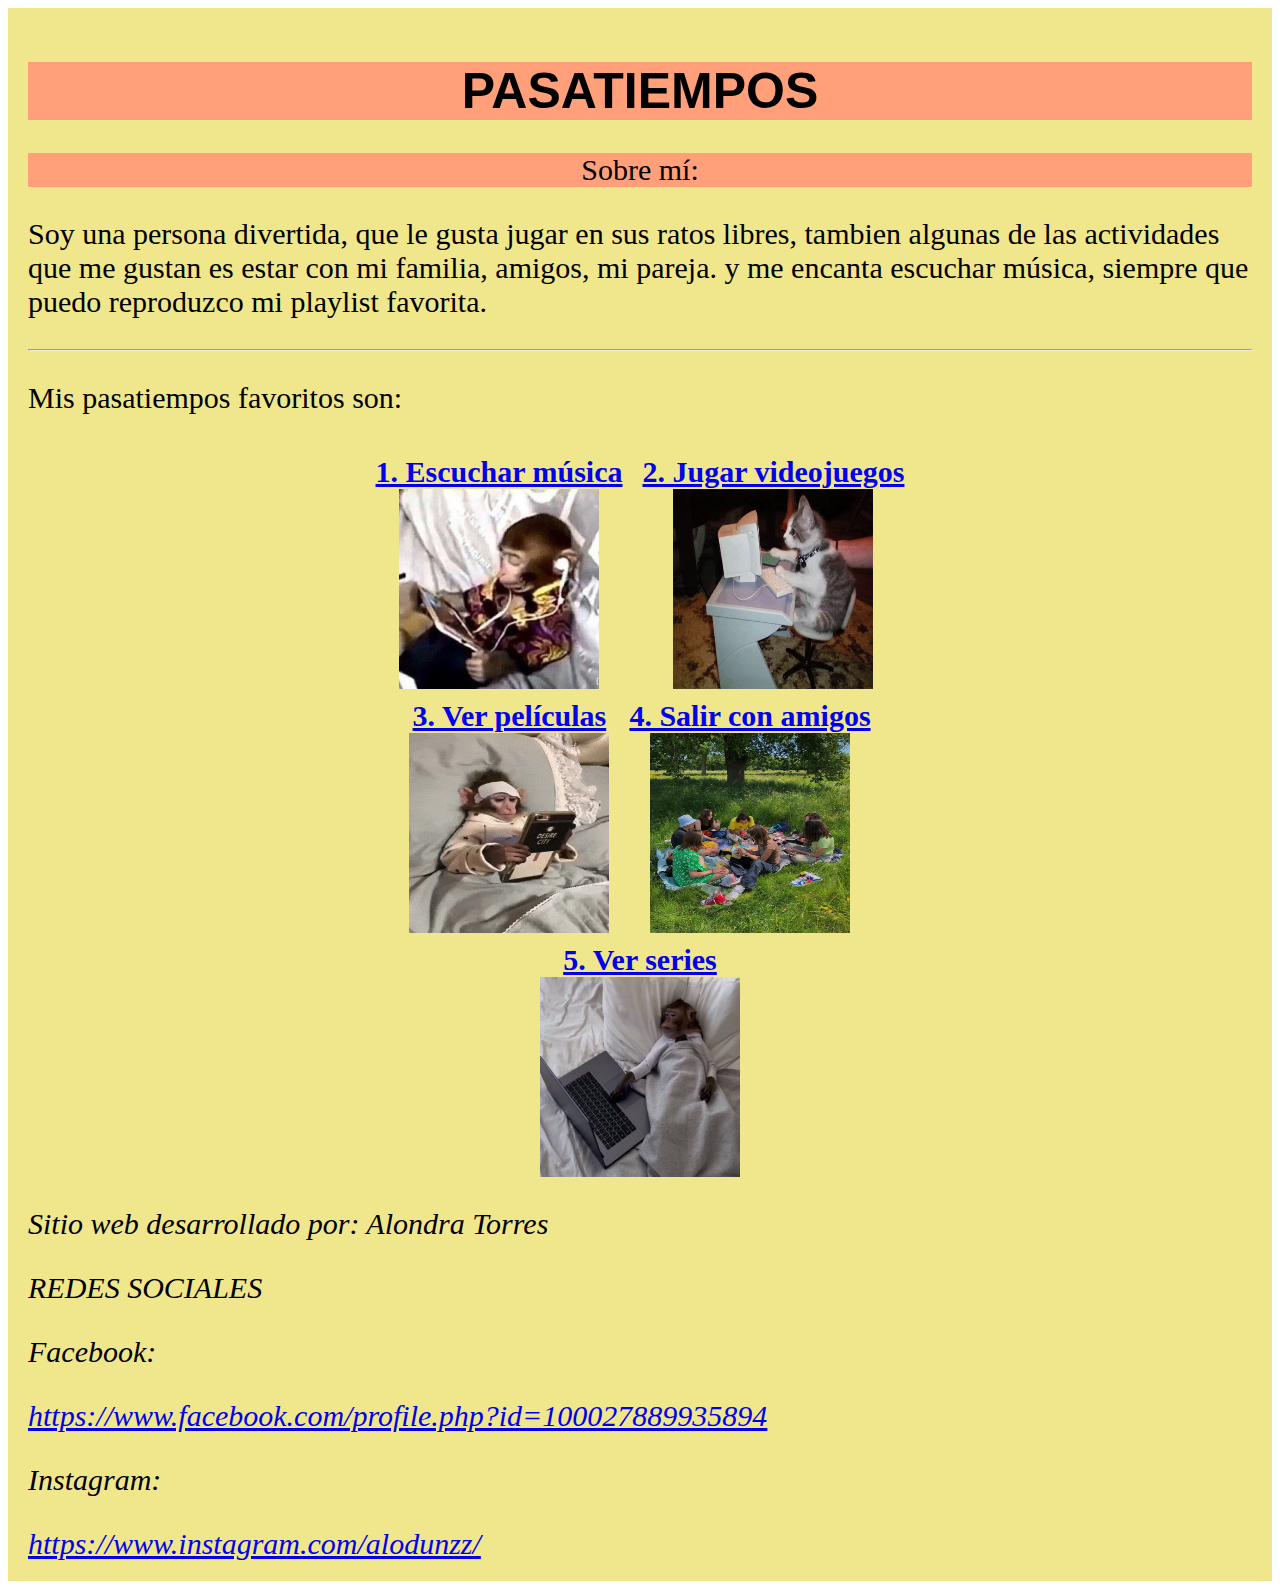
<file: index.html>
<!DOCTYPE html>
<html lang="en">
<head>
    <meta charset="UTF-8">
    <meta name="viewport" content="width=device-width, initial-scale=1.0">
    <meta name="description" content="Se muestran pasatiempos">
    <meta name="keywords" content="Educación, html, UANL">
    <title>Pasatiempos</title>
    <link rel="stylesheet" href="style.css">

</head>
<body>
    <div class="fondo">
        <header>
            <h1 class="titulo">Pasatiempos</h1>
        </header>
        
        <main>
            <article>
                <header>
                    <p>Sobre mí:</p>
                </header>
                <!-- contenido aquí -->
                 <p>Soy una persona divertida, que le gusta jugar en sus ratos libres, tambien algunas de las actividades que me gustan es estar con mi familia, amigos, mi pareja. y me encanta escuchar música, siempre que puedo reproduzco mi playlist favorita.</p>
            
                <footer>
                    <hr>
                </footer>
            </article>
        </main>

    <section>
        <p>Mis pasatiempos favoritos son:</p>
    </section>

    <div class="contenedor">
        <div class="musica" style="display: flex; flex-direction: column; align-items: center;" >
            <a href="musica.html">1. Escuchar música</a>
            <img src="musica.jpeg" alt="Escuchar musica" style="width: 200px; height: 200px; vertical-align: middle; "class="musica1">
        </div>

        <div class="videojuegos" style="display: flex; flex-direction: column; align-items: center;">
            <a href="videojuegos.html">2. Jugar videojuegos</a>
            <img src="Cat.jpeg" alt="videojuegos" style="width: 200px; height: 200px; vertical-align: middle;" class="videojuegos1">
        </div>
    </div>

    <div class="contenedor">
        <div class="peliculas" style="display: flex; flex-direction: column; align-items: center;">
            <a href="peliculas.html">3. Ver películas</a>
            <img src="peli.jpeg" alt="Peliculas" style="width: 200px; height: 200px; vertical-align: middle;"class="peliculas1">
        </div>

        <div class="salir" style="display: flex; flex-direction: column; align-items: center;">
            <a href="salir.html">4. Salir con amigos</a>
            <img src="salidas.jpeg" alt="salidas amigos" style="width: 200px; height: 200px; vertical-align: middle; "class="salidas1">
        </div>
    </div>

    <div class="contenedor">
        <div class="series" style="display: flex; flex-direction: column; align-items: center;">
            <a href="series.html">5. Ver series</a>
            <img src="series.jpeg" alt="monito viendo su computadora" style="width: 200px; height: 200px; vertical-align: middle; "class="series1">
        </div>
    </div>    

    <aside>
        <a href=""></a>
    </aside>
    <footer>
        <address>
            <p>Sitio web desarrollado por: Alondra Torres</p>
            <p>REDES SOCIALES</p>
            <P>Facebook:</P> <a href="https://www.facebook.com/profile.php?id=100027889935894">https://www.facebook.com/profile.php?id=100027889935894</a> 
            <p>Instagram:</P> <a href="https://www.instagram.com/alodunzz/">https://www.instagram.com/alodunzz/</a>
        </address>
    </footer>

</div>
</body>
</html>
</file>
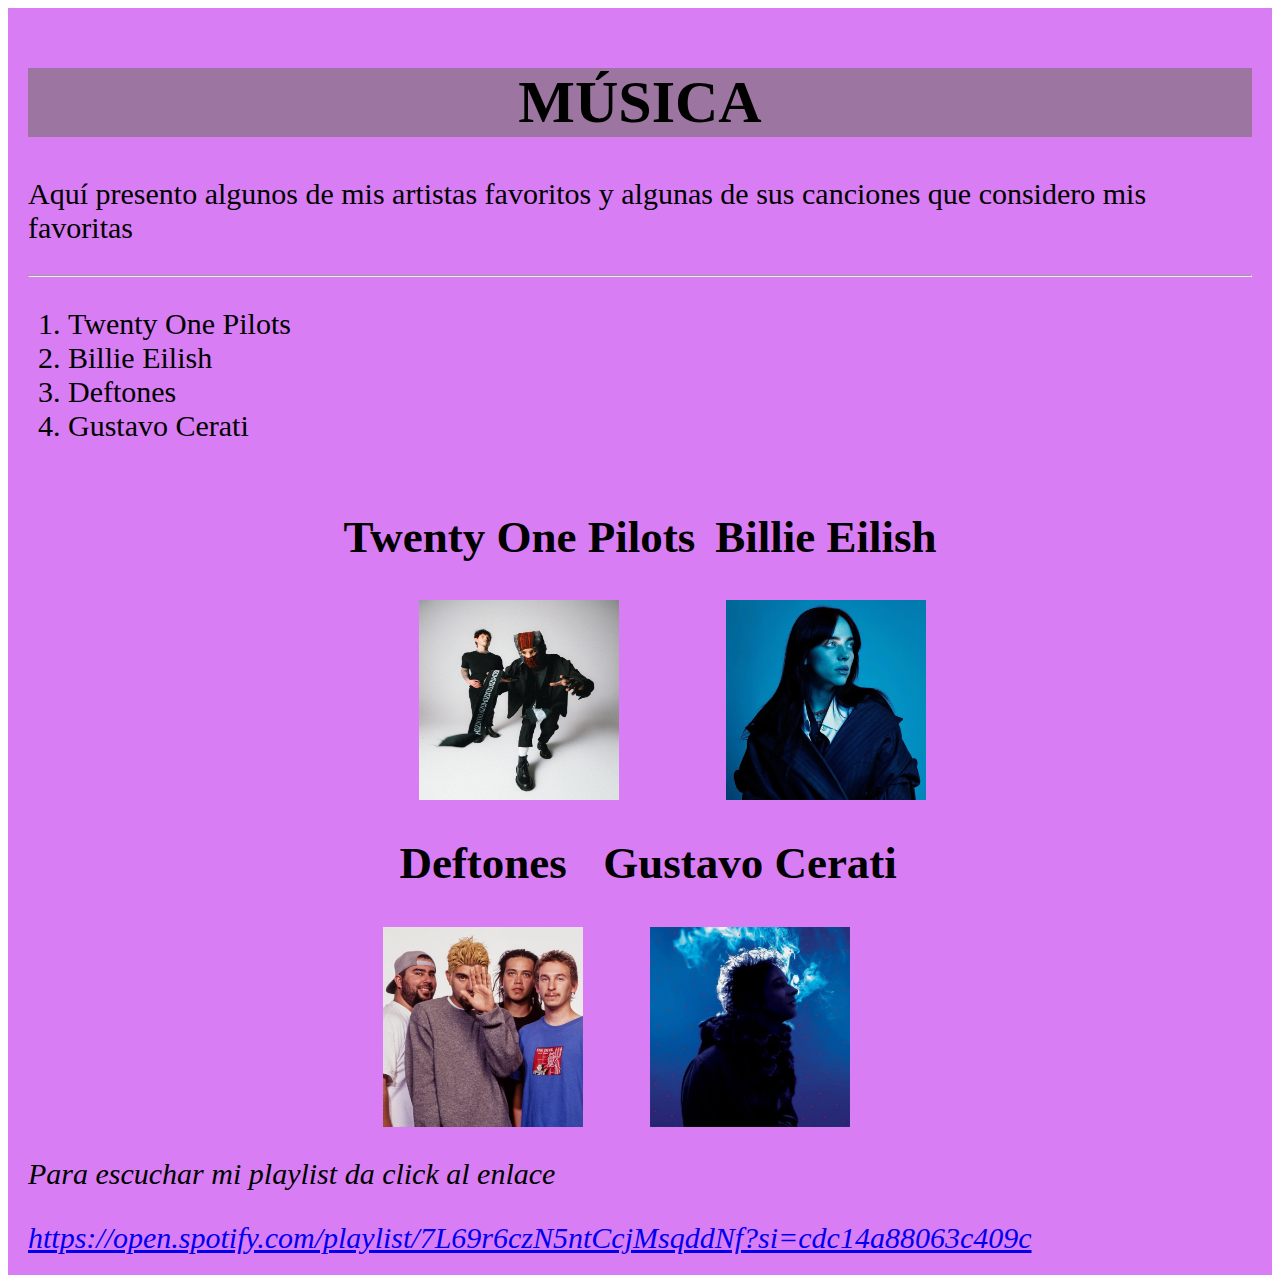
<file: musica.html>
<!DOCTYPE html>
<html lang="es">
<head>
    <meta charset="UTF-8">
    <meta name="viewport" content="width=device-width, initial-scale=1.0">
    <meta name="description" content="Se muestra musica de mi agrado">
    <meta name="keywords" content="Educación, html, UANL">
    <title>Musica</title>
    <link rel="stylesheet" href="style.css">

</head>
<body>

    <div class="fondomusica">
        <header class="header1">
            <h1>MÚSICA</h1>
        </header>

        <main>
            <article>
                <!-- contenido aquí -->
                 <p>Aquí presento algunos de mis artistas favoritos y algunas de sus canciones que considero mis favoritas</p>
                <footer>
                    <hr>
                </footer>
            </article>

            <ol>
                <li>Twenty One Pilots</li>
                <li>Billie Eilish</li>
                <li>Deftones</li>
                <li>Gustavo Cerati</li>
             </ol>

            <div class="contenedor1">
                <div  style="display: flex; flex-direction: column; align-items: center;" >
                    <h2>Twenty One Pilots</h2>
                    <img src="twenty.jpeg" alt="grupo musical twenty one pilots" style="width: 200px; height: 200px; vertical-align: middle;">
                </div>
        
                <div style="display: flex; flex-direction: column; align-items: center;">
                    <h2>Billie Eilish</h2>
                    <img src="billie.jpeg" alt="artista Billie Eilish" style="width: 200px; height: 200px; vertical-align: middle;">
                </div>
            </div>

            <div class="contenedor">
                <div style="display: flex; flex-direction: column; align-items: center;">
                    <h2>Deftones</h2>
                    <img src="deftones.jpeg" alt="grupo musical Deftones" style="width: 200px; height: 200px; vertical-align: middle;">
                </div>
        
                <div style="display: flex; flex-direction: column; align-items: center;">
                    <h2>Gustavo Cerati</h2>
                    <img src="gustavo.jpeg" alt="salidas amigos" style="width: 200px; height: 200px; vertical-align: middle;">
                </div>
            </div>
        </main>
        
        <footer>
            <address>
                <p>Para escuchar mi playlist da click al enlace</p> <a href="https://open.spotify.com/playlist/7L69r6czN5ntCcjMsqddNf?si=cdc14a88063c409c">https://open.spotify.com/playlist/7L69r6czN5ntCcjMsqddNf?si=cdc14a88063c409c</a>
            </address>
        </footer>
    </div>

</body>
</html>
</file>
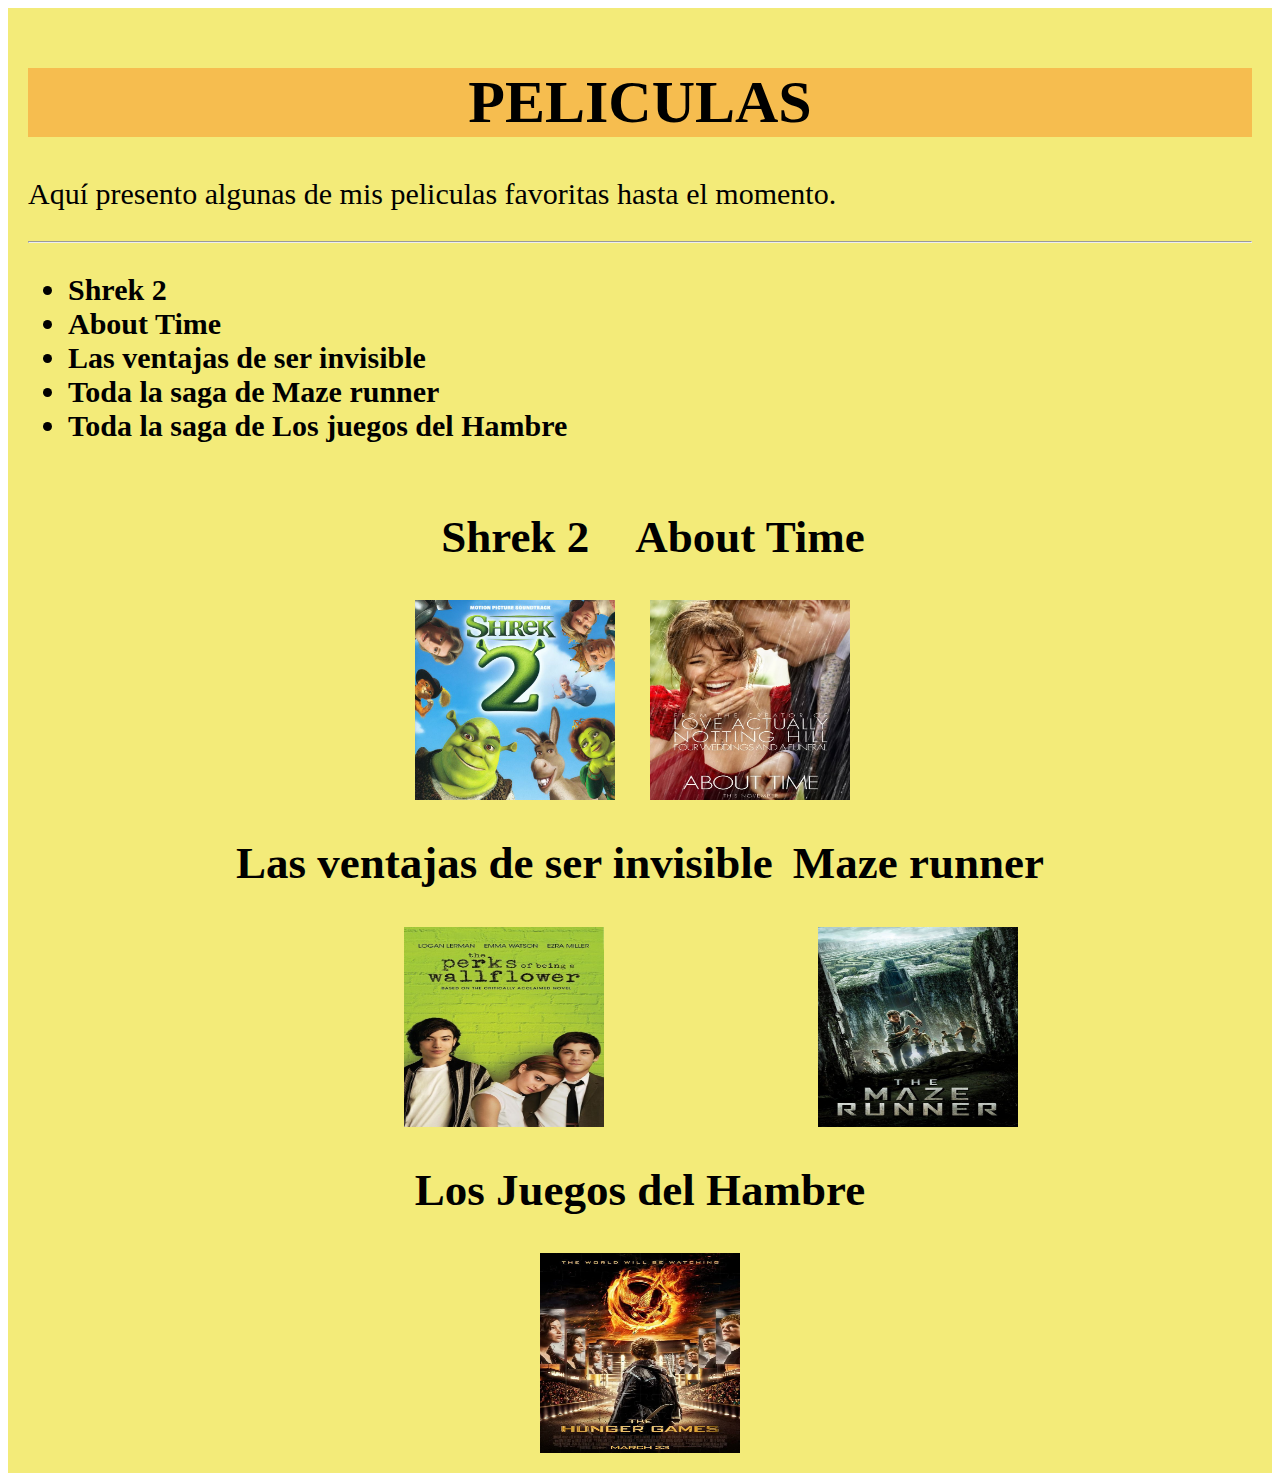
<file: peliculas.html>
<!DOCTYPE html>
<html lang="es">
<head>
    <meta charset="UTF-8">
    <meta name="viewport" content="width=device-width, initial-scale=1.0">
    <meta name="description" content="Se muestra peliculas de mi agrado">
    <meta name="keywords" content="Educación, html, UANL">
    <title>Peliculas</title>
    <link rel="stylesheet" href="style.css">

</head>
<body>
    
    <div class="fondopeliculas">
        <header class="header3">
            <h1>PELICULAS</h1>
        </header>

        <main>
            <article>
                <!-- contenido aquí -->
                 <p>Aquí presento algunas de mis peliculas favoritas hasta el momento.</p>
                <footer>
                    <hr>
                </footer>
            </article>

            <ul>
                <strong><li>Shrek 2</li></strong>
                <strong><li>About Time</li></strong>
                <strong><li>Las ventajas de ser invisible</li></strong>
                <strong><li>Toda la saga de Maze runner</li></strong>
                <strong><li>Toda la saga de Los juegos del Hambre</li></strong>
            </ul>

             <div class="contenedor3">
                <div  style="display: flex; flex-direction: column; align-items: center;" >
                    <h2>Shrek 2</h2>
                    <img src="shrek.jpeg" alt="pelicula shrek 2" style="width: 200px; height: 200px; vertical-align: middle;">
                </div>
        
                <div style="display: flex; flex-direction: column; align-items: center;">
                    <h2>About Time</h2>
                    <img src="about.jpeg" alt="pelicula About Time" style="width: 200px; height: 200px; vertical-align: middle;">
                </div>
            </div>

            <div class="contenedor">
                <div style="display: flex; flex-direction: column; align-items: center;">
                    <h2>Las ventajas de ser invisible</h2>
                    <img src="ventajas.jpeg" alt="pelicula las ventajas de ser invisible" style="width: 200px; height: 200px; vertical-align: middle;">
                </div>

                <div style="display: flex; flex-direction: column; align-items: center;">
                    <h2>Maze runner</h2>
                    <img src="maze.jpeg" alt="pelicula maze runner" style="width: 200px; height: 200px; vertical-align: middle;">
                </div>
            </div>

                <div style="display: flex; flex-direction: column; align-items: center;">
                    <h2>Los Juegos del Hambre</h2>
                    <img src="juegos.jpeg" alt="pelicula las ventajas de ser invisible" style="width: 200px; height: 200px; vertical-align: middle;">
                </div>

             </div>
        </main>
        
    </div>

</body>
</html>
</file>
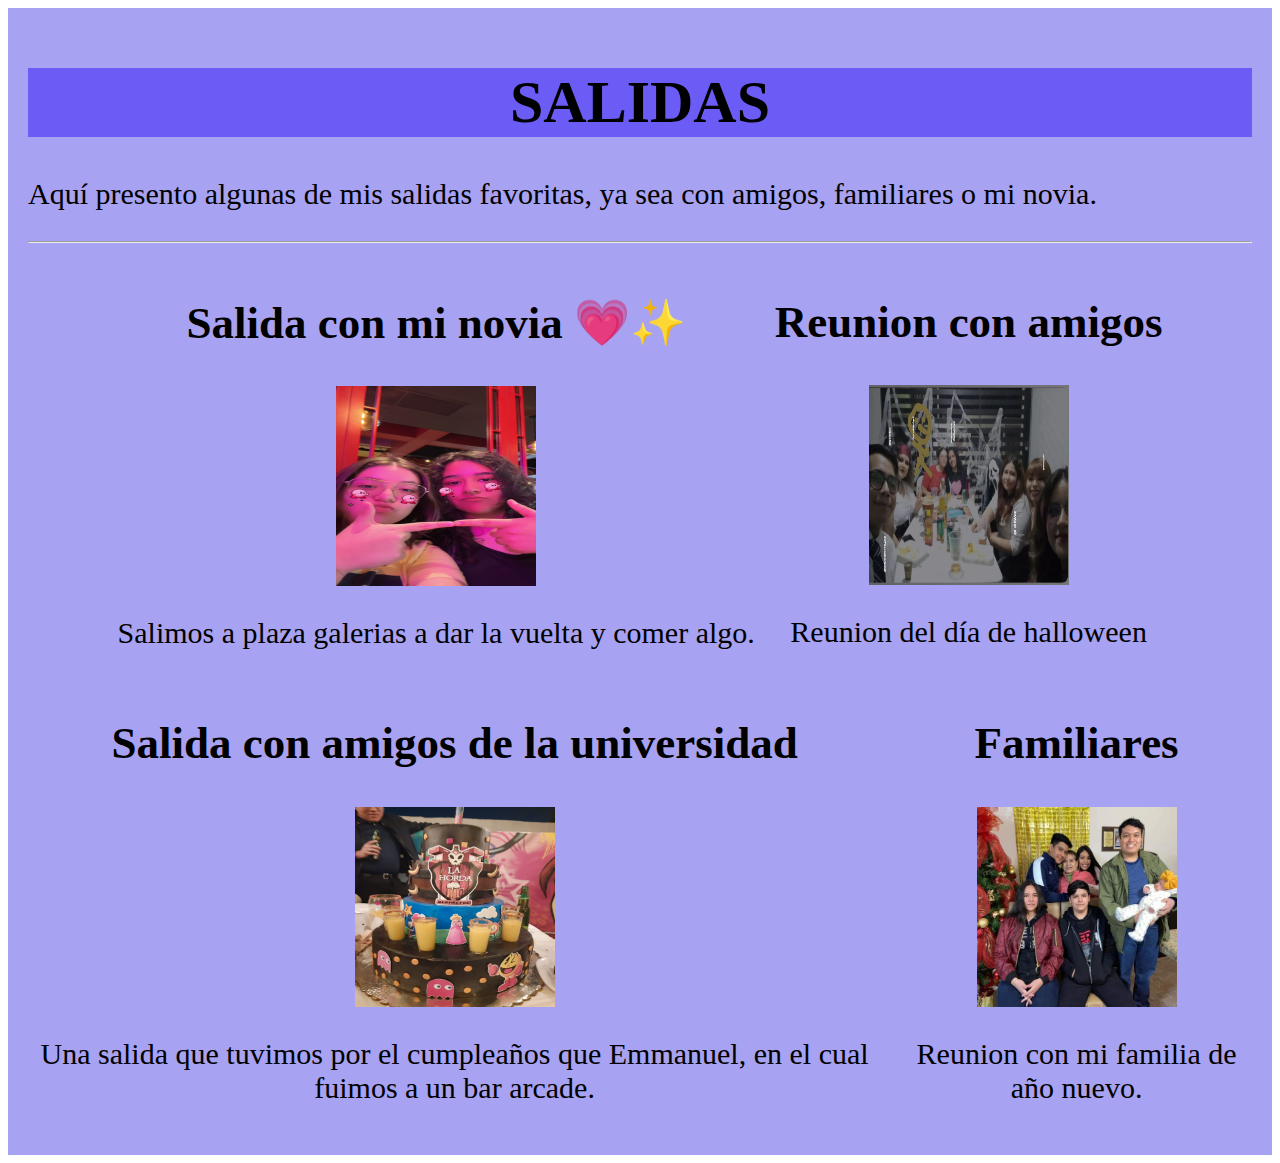
<file: salir.html>
<!DOCTYPE html>
<html lang="es">
<head>
    <meta charset="UTF-8">
    <meta name="viewport" content="width=device-width, initial-scale=1.0">
    <meta name="description" content="Se muestra salidas con amigos de mi agrado">
    <meta name="keywords" content="Educación, html, UANL">
    <title>Salidas</title>
    <link rel="stylesheet" href="style.css">
</head>
<body>
    
    <div class="fondosalidas">
        <header class="header4">
            <h1>SALIDAS</h1>
        </header>

        <main>
            <article>
                <!-- contenido aquí -->
                 <p>Aquí presento algunas de mis salidas favoritas, ya sea con amigos, familiares o mi novia.</p>
                <footer>
                    <hr>
                </footer>
            </article>

            <div class="contenedor4">
                <div  style="display: flex; flex-direction: column; align-items: center;" >
                    <h2>Salida con mi novia 💗✨</h2>
                    <img src="novia.jpg" alt="foto personal" style="width: 200px; height: 200px; vertical-align: middle;">
                    <p>Salimos a plaza galerias a dar la vuelta y comer algo.</p>
                </div>
        
                <div style="display: flex; flex-direction: column; align-items: center;">
                    <h2>Reunion con amigos</h2>
                    <img src="amigos.jpg" alt="foto personal" style="width: 200px; height: 200px; vertical-align: middle;">
                    <p>Reunion del día de halloween</p>
                </div>
            </div>

            <div class="contenedor">
                <div style="display: flex; flex-direction: column; align-items: center;">
                    <h2>Salida con amigos de la universidad</h2>
                    <img src="horda.jpg" alt="pfoto personal" style="width: 200px; height: 200px; vertical-align: middle;">
                    <p>Una salida que tuvimos por el cumpleaños que Emmanuel, en el cual fuimos a un bar arcade.</p>
                </div>

                <div style="display: flex; flex-direction: column; align-items: center;">
                    <h2>Familiares</h2>
                    <img src="familia.jpg" alt="foto personal" style="width: 200px; height: 200px; vertical-align: middle;">
                    <p>Reunion con mi familia de año nuevo.</p>
                </div>
            </div>

        </main>
        
    </div>

</body>
</html>
</file>
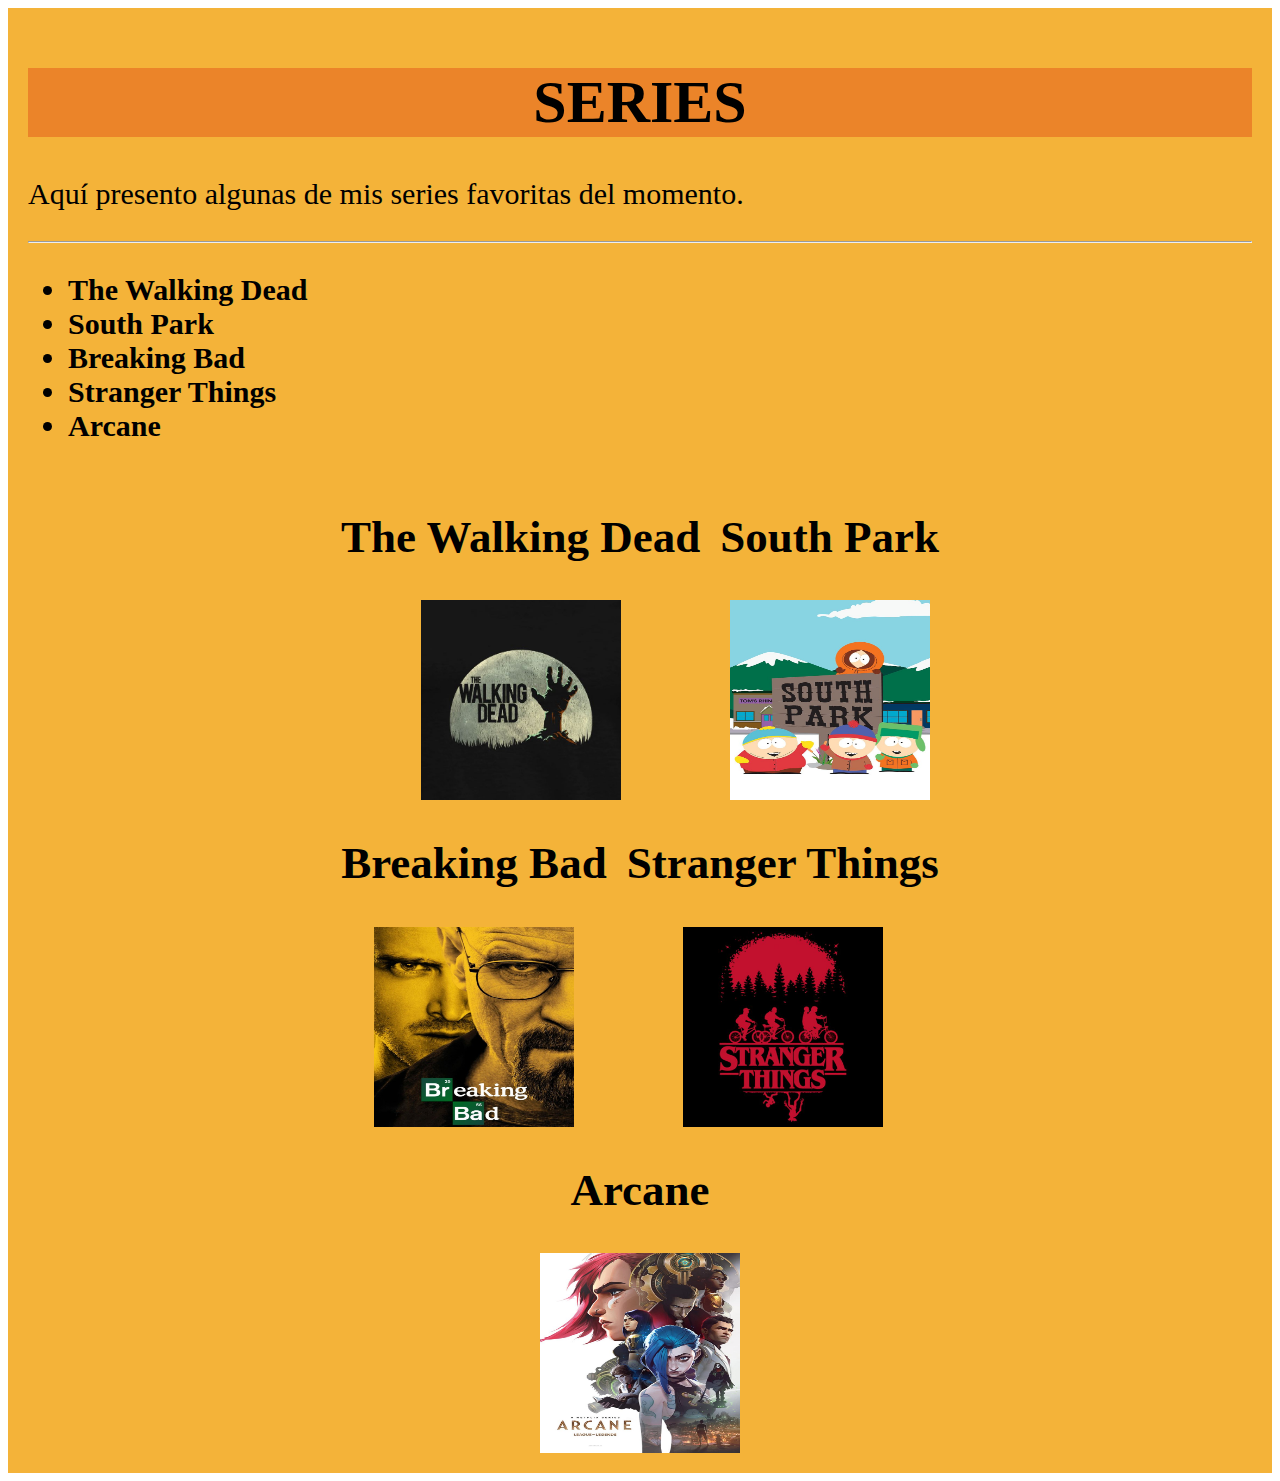
<file: series.html>
<!DOCTYPE html>
<html lang="es">
<head>
    <meta charset="UTF-8">
    <meta name="viewport" content="width=device-width, initial-scale=1.0">
    <meta name="description" content="Se muestra series de mi agrado">
    <meta name="keywords" content="Educación, html, UANL">
    <title>Series</title>
    <link rel="stylesheet" href="style.css">

</head>
<body>
    
    <div class="fondoseries">
        <header class="header5">
            <h1>SERIES</h1>
        </header>

        <main>
            <article>
                <!-- contenido aquí -->
                 <p>Aquí presento algunas de mis series favoritas del momento.</p>
                <footer>
                    <hr>
                </footer>
            </article>

            <ul>
                <strong><li>The Walking Dead</li></strong>
                <strong><li>South Park</li></strong>
                <strong><li>Breaking Bad</li></strong>
                <strong><li>Stranger Things</li></strong>
                <strong><li>Arcane</li></strong>
            </ul>

            <div class="contenedor4">
                <div  style="display: flex; flex-direction: column; align-items: center;" >
                    <h2>The Walking Dead</h2>
                    <img src="walking.jpeg" alt="serie The Walking Dead" style="width: 200px; height: 200px; vertical-align: middle;">
                </div>
        
                <div style="display: flex; flex-direction: column; align-items: center;">
                    <h2>South Park</h2>
                    <img src="south.jpeg" alt="serie south Park" style="width: 200px; height: 200px; vertical-align: middle;">
                </div>
            </div>
        
            <div class="contenedor">
                <div style="display: flex; flex-direction: column; align-items: center;">
                    <h2>Breaking Bad</h2>
                    <img src="breaking.jpeg" alt="serie breaking bad" style="width: 200px; height: 200px; vertical-align: middle;">
                </div>

                <div style="display: flex; flex-direction: column; align-items: center;">
                    <h2>Stranger Things</h2>
                    <img src="stranger.jpeg" alt="serie stranger things" style="width: 200px; height: 200px; vertical-align: middle;">
                </div>
            </div>

                <div style="display: flex; flex-direction: column; align-items: center;">
                    <h2>Arcane</h2>
                    <img src="arcane.jpeg" alt="serie arcane" style="width: 200px; height: 200px; vertical-align: middle;">
                </div>
            </div>

        </main>
        
    </div>

</body>
</html>
</file>
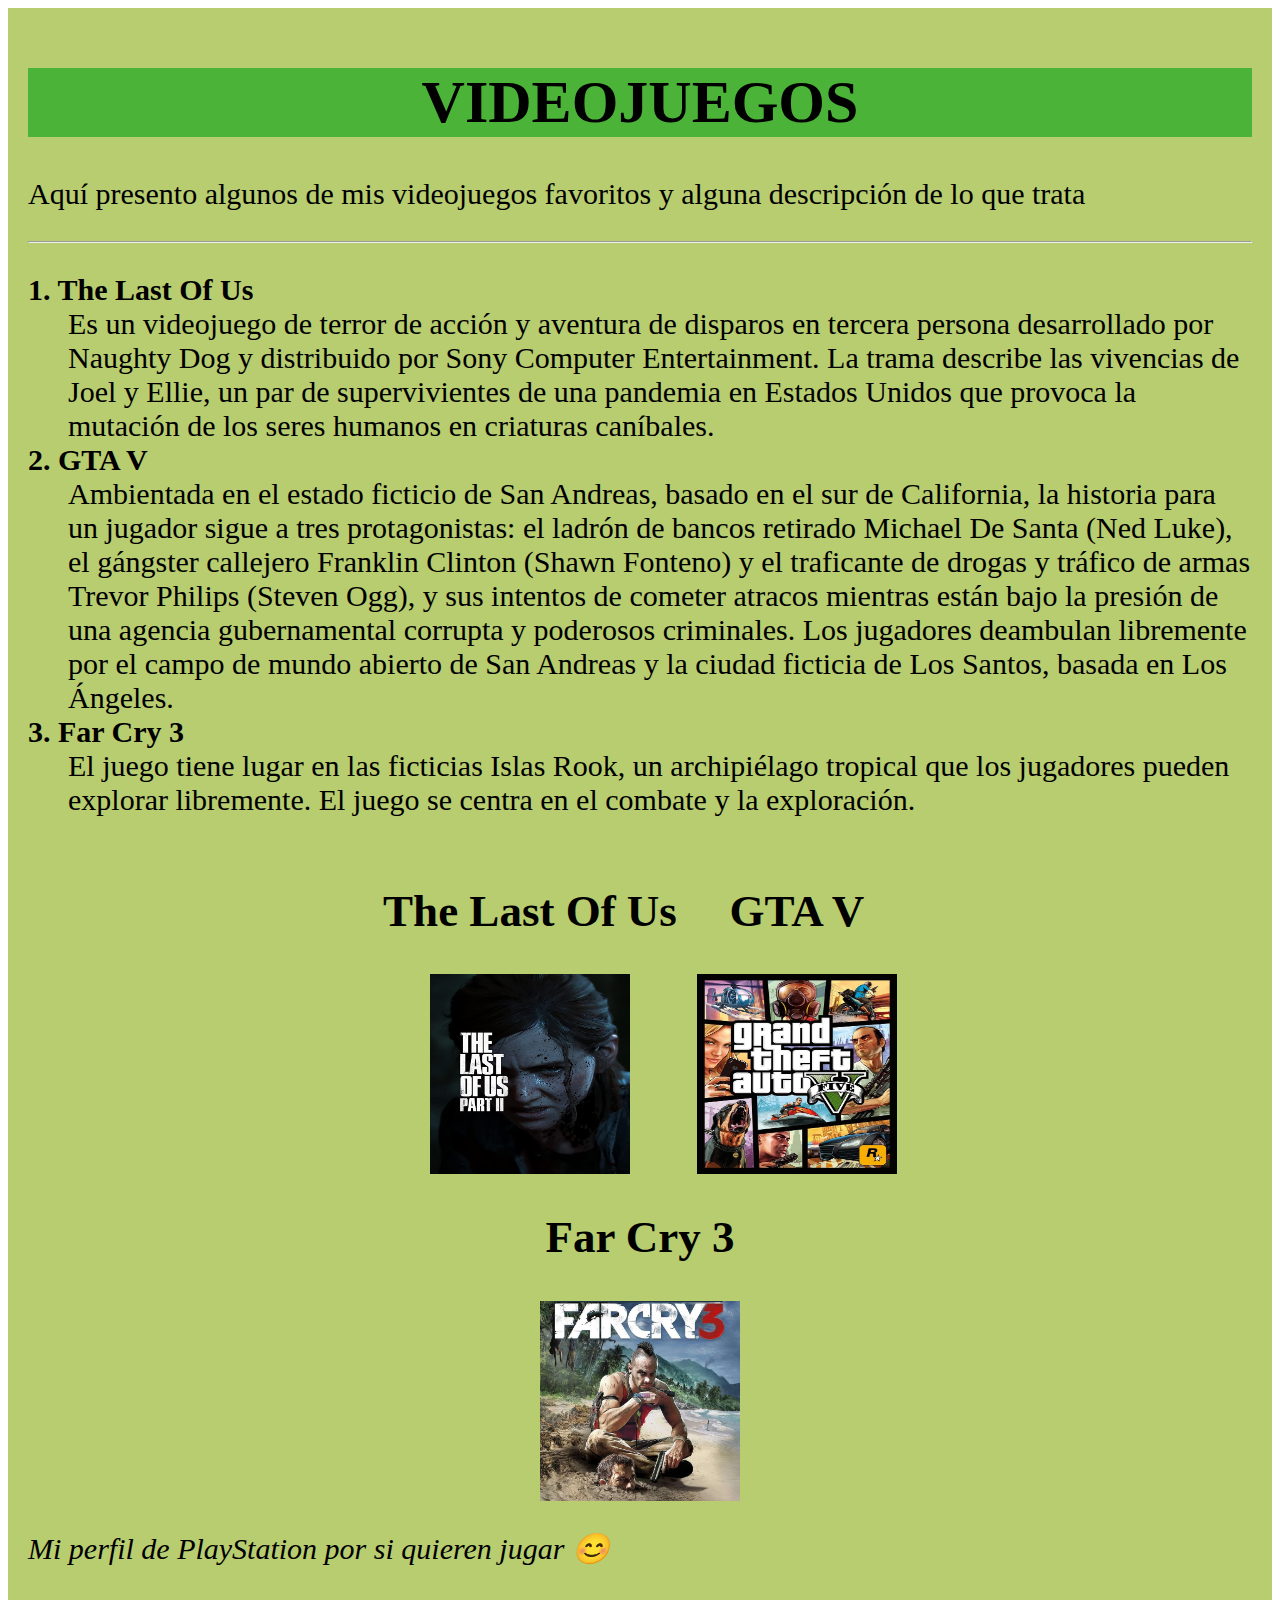
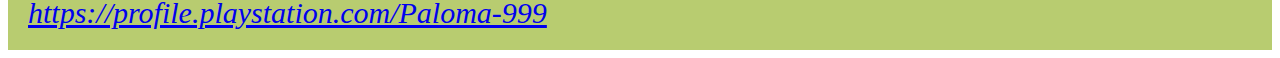
<file: videojuegos.html>
<!DOCTYPE html>
<html lang="es">
<head>
    <meta charset="UTF-8">
    <meta name="viewport" content="width=device-width, initial-scale=1.0">
    <meta name="description" content="Se muestra videojuegos de mi agrado">
    <meta name="keywords" content="Educación, html, UANL">
    <title>Videojuegos</title>
    <link rel="stylesheet" href="style.css">

</head>
<body>
    
    <div class="fondovideojuegos">
        <header class="header2">
            <h1>VIDEOJUEGOS</h1>
        </header>

        <main>
            <article>
                <!-- contenido aquí -->
                 <p>Aquí presento algunos de mis videojuegos favoritos y alguna descripción de lo que trata</p>
                <footer>
                    <hr>
                </footer>
            </article>

            <dl>
                <strong><dt>1. The Last Of Us</dt></strong>
                <dd>Es un videojuego de terror de acción y aventura de disparos en tercera persona desarrollado por Naughty Dog y distribuido por Sony Computer Entertainment. La trama describe las vivencias de Joel y Ellie, un par de supervivientes de una pandemia en Estados Unidos que provoca la mutación de los seres humanos en criaturas caníbales.</dd>
                <strong><dt>2. GTA V</dt></strong>
                <dd>Ambientada en el estado ficticio de San Andreas, basado en el sur de California, la historia para un jugador sigue a tres protagonistas: el ladrón de bancos retirado Michael De Santa (Ned Luke), el gángster callejero Franklin Clinton (Shawn Fonteno) y el traficante de drogas y tráfico de armas Trevor Philips (Steven Ogg), y sus intentos de cometer atracos mientras están bajo la presión de una agencia gubernamental corrupta y poderosos criminales. Los jugadores deambulan libremente por el campo de mundo abierto de San Andreas y la ciudad ficticia de Los Santos, basada en Los Ángeles.</dd>
                <strong><dt>3. Far Cry 3</dt></strong>
                <dd>El juego tiene lugar en las ficticias Islas Rook, un archipiélago tropical que los jugadores pueden explorar libremente. El juego se centra en el combate y la exploración.</dd>
             </dl>

             <div class="contenedor2">
                <div  style="display: flex; flex-direction: column; align-items: center;" >
                    <h2>The Last Of Us</h2>
                    <img src="last.jpeg" alt="videojuego the last of us" style="width: 200px; height: 200px; vertical-align: middle;">
                </div>
        
                <div style="display: flex; flex-direction: column; align-items: center;">
                    <h2>GTA V</h2>
                    <img src="gta.jpeg" alt="videojuego GTA V" style="width: 200px; height: 200px; vertical-align: middle;">
                </div>
            </div>
        
                <div style="display: flex; flex-direction: column; align-items: center;">
                    <h2>Far Cry 3</h2>
                    <img src="far.jpeg" alt="videojuego far cry 3" style="width: 200px; height: 200px; vertical-align: middle;">
                </div>
        </main>
        
        <footer>
            <address>
                <p>Mi perfil de PlayStation por si quieren jugar 😊</p> <a href="https://profile.playstation.com/Paloma-999">https://profile.playstation.com/Paloma-999</a>
            </address>
        </footer>
    </div>

</body>
</html>
</file>
<file: style.css>
/* Pagina principal */
header {
    text-align: center;
    background-color:lightsalmon;
}

section {
    font-size: 30px;
}

div {
    display: block;
    font-size: 30px;
}

.titulo {
    color:black;
    font-size: 50px;
    text-transform: uppercase;
    font-family:'Segoe UI', Tahoma, Geneva, Verdana, sans-serif
}

.musica {
    margin-top: 10px;
    font-weight: bold;
}

.musica1 {
    width: 200px;
    height: auto;
}

.videojuegos {
    margin-top: 10px;
    font-weight: bold;
}

.videojuegos1 {
    width: 200px;
    height: auto;
}

.peliculas {
    margin-top: 10px;
    font-weight: bold;
}

.peliculas1 {
    width: 200px;
    height: auto;
}

.salir {
    margin-top: 10px;
    font-weight: bold;
}

.salidas1 {
    width: 200px;
    height: auto;
}

.series {
    margin-top: 10px;
    font-weight: bold;
}

.series1 {
    width: 200px;
    height: auto;
}

.fondo {
    background-color:khaki;
    color:black; 
    padding: 20px; 
}

.contenedor {
    display: flex;
    justify-content: center;
    gap: 20px;
    text-align: center; 
}


/* Pagina musica */
.header1 {
    text-align: center;
    background-color:rgb(156, 117, 160);
}

.fondomusica {
    background-color:rgb(217, 125, 245);
    color:black; 
    padding: 20px; 
}

.contenedor1 {
    display: flex;
    justify-content: center;
    gap: 20px;
    text-align: center; 
}

/* Pagina videojuegos */
.header2 {
    text-align: center;
    background-color:rgba(22, 167, 30, 0.671);
}

.fondovideojuegos {
    background-color:rgba(139, 172, 22, 0.61);
    color:black; 
    padding: 20px; 
}

.contenedor2 {
    display: flex;
    justify-content: center;
    gap: 20px;
    text-align: center; 
}

/* Pagina peliculas */
.header3 {
    text-align: center;
    background-color:rgba(247, 165, 58, 0.671);
}

.fondopeliculas {
    background-color:rgba(236, 223, 36, 0.61);
    color:black; 
    padding: 20px; 
}

.contenedor3 {
    display: flex;
    justify-content: center;
    gap: 20px;
    text-align: center; 
}

/* Pagina salidas */
.header4 {
    text-align: center;
    background-color:rgba(77, 58, 247, 0.671);
}

.fondosalidas {
    background-color:rgba(112, 103, 233, 0.61);
    color:black; 
    padding: 20px; 
}

.contenedor4 {
    display: flex;
    justify-content: center;
    gap: 20px;
    text-align: center; 
}

/* Pagina series */
.header5 {
    text-align: center;
    background-color:rgba(223, 69, 22, 0.432);
}

.fondoseries {
    background-color:rgba(243, 171, 37, 0.911);
    color:black; 
    padding: 20px; 
}

.contenedor5 {
    display: flex;
    justify-content: center;
    gap: 20px;
    text-align: center; 
}
</file>
